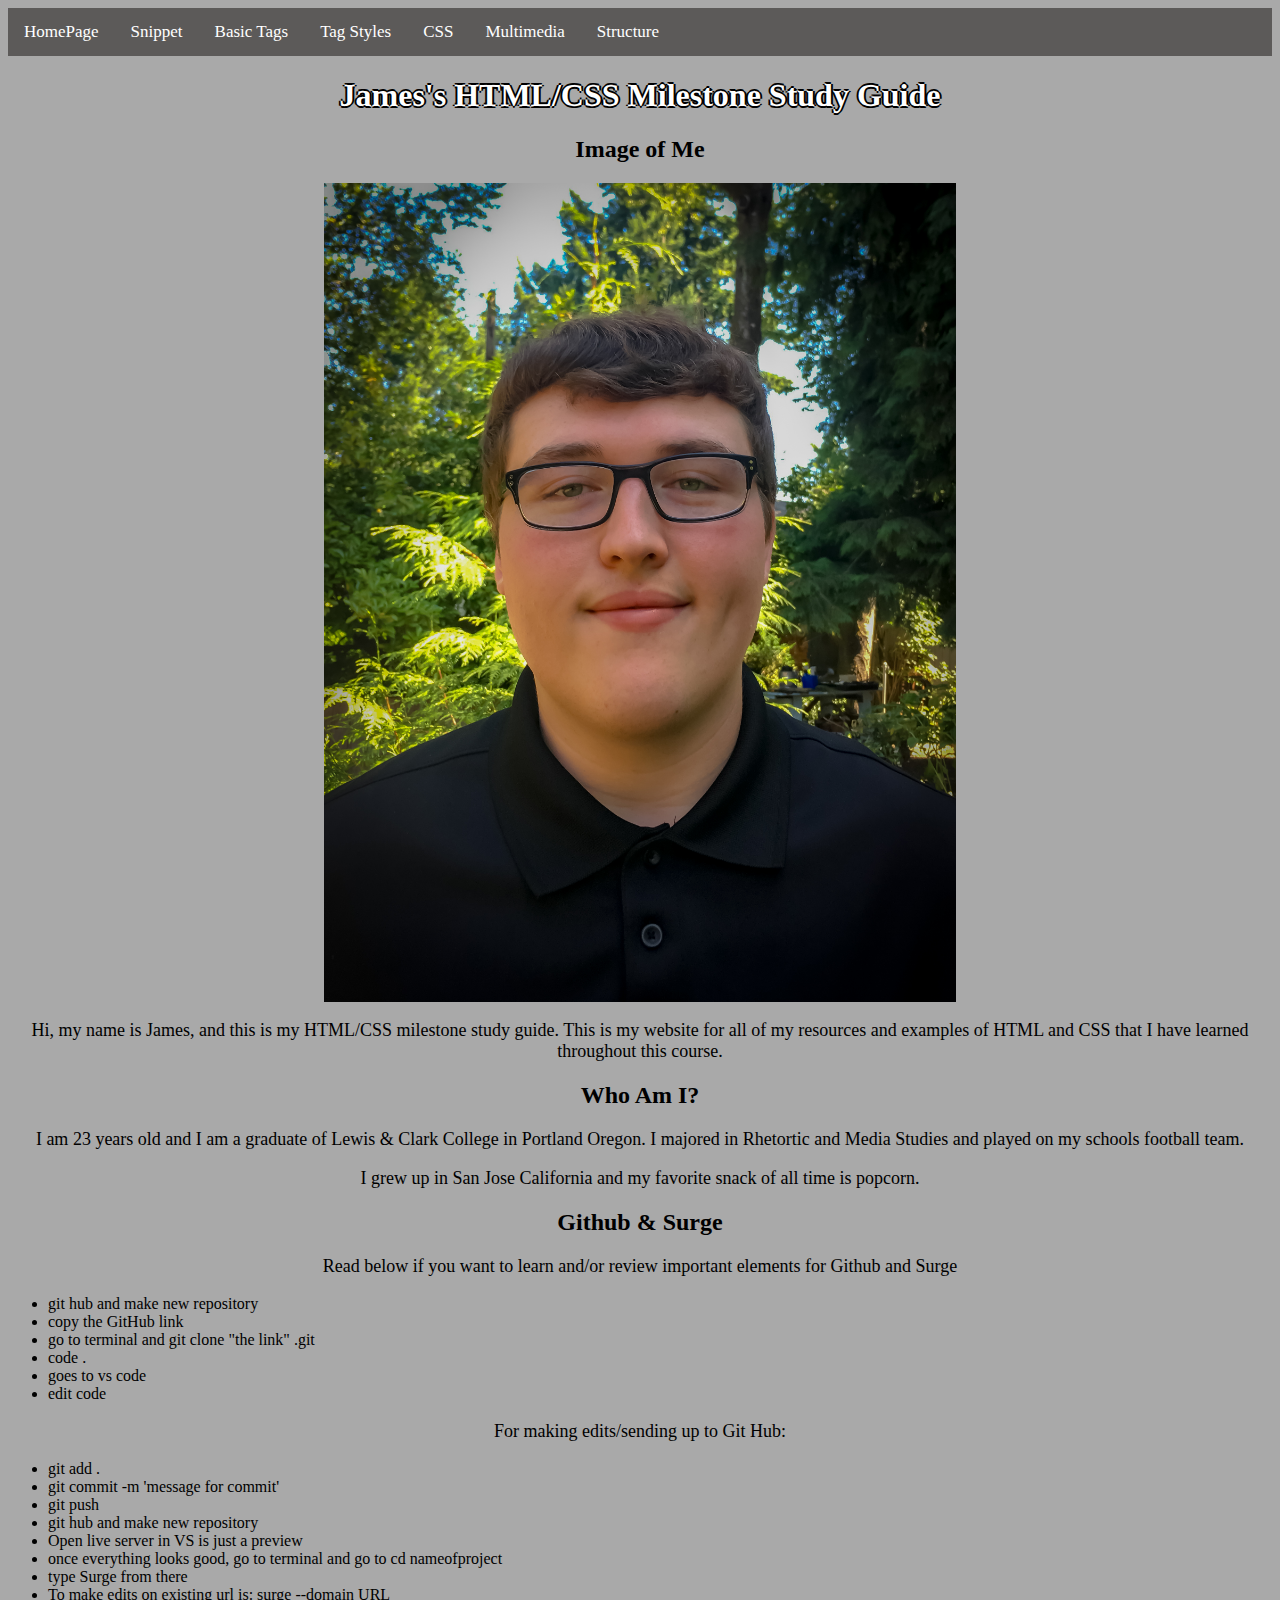
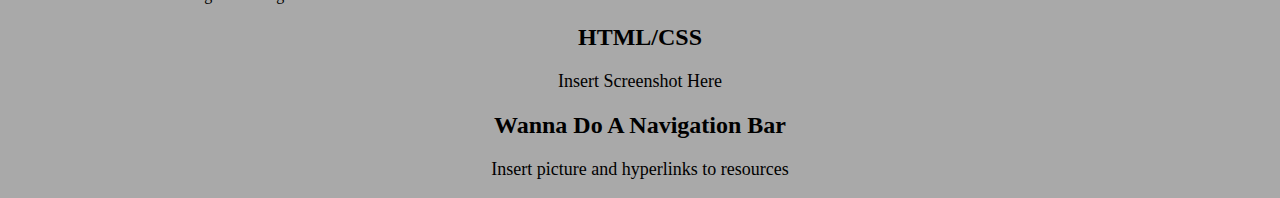
<file: index.html>
<!DOCTYPE html>
<html lang="en">
<head>
<meta charset="utf-8">
<meta name="viewport" content="width=device-width">
<title>James's MileStone Study Guide</title>
<link href="style.css" rel="stylesheet" type="text/css">
</head>
<body>
  <div class="topnav">
    <a class="home" href="index.html">HomePage</a>
    <a href="snippet.html">Snippet</a>
    <a href="basic-tags.html">Basic Tags</a>
    <a href="basic-tags-styles.html">Tag Styles</a>
    <a href="basic-css.html">CSS</a>
    <a href="multimedia.html">Multimedia</a>
    <a href="structure.html">Structure</a>
  </div>



  <h1 class="head1"><strong>James's HTML/CSS Milestone Study Guide</strong></h1>
  <h2 class="head2">Image of Me</h2>
  <img src="james.jpg" alt="Picture of Me" class="center">

    <p class="body1">
      Hi, my name is James, and this is my HTML/CSS milestone study guide.  This is my website for all of my resources and examples of HTML and CSS that
      I have learned throughout this course.
    </p>

  <h2 class="head2">Who Am I?</h2>

        <p class="body1">
          I am 23 years old and I am a graduate of Lewis & Clark College in Portland Oregon.  I majored in Rhetortic and Media Studies and played on my schools
          football team.
        </p>
        <p class="body1">
          I grew up in San Jose California and my favorite snack of all time is popcorn.
        </p>

  <h2 class="head2">Github & Surge</h2>

  <p>Read below if you want to learn and/or review important elements for Github and Surge</p>

    <div id="Git/Surge">
      <ul>
        <li>git hub and make new repository</li>
        <li>copy the GitHub link</li>
        <li>go to terminal and git clone "the link" .git</li>
        <li>code . </li>
        <li>goes to vs code</li>
        <li>edit code </li>
      </ul>
  <p class="body1">For making edits/sending up to Git Hub:</p>
      <ul>
        <li> git add .</li>
        <li>git commit -m 'message for commit'</li>
        <li>git push</li>
        <li>git hub and make new repository</li>
        <li>Open live server in VS is just a preview</li>
        <li>once everything looks good, go to terminal and go to cd nameofproject</li>
        <li>type Surge from there</li>
        <li> To make edits on existing url is: surge --domain URL</li>
      </ul>
    </div>

  <h2 class="head2">HTML/CSS</h2>
    <p>Insert Screenshot Here</p>

  <h2 class="head2">Wanna Do A Navigation Bar</h2>
    <p>Insert picture and hyperlinks to resources</p>

</body>
</html>
</file>
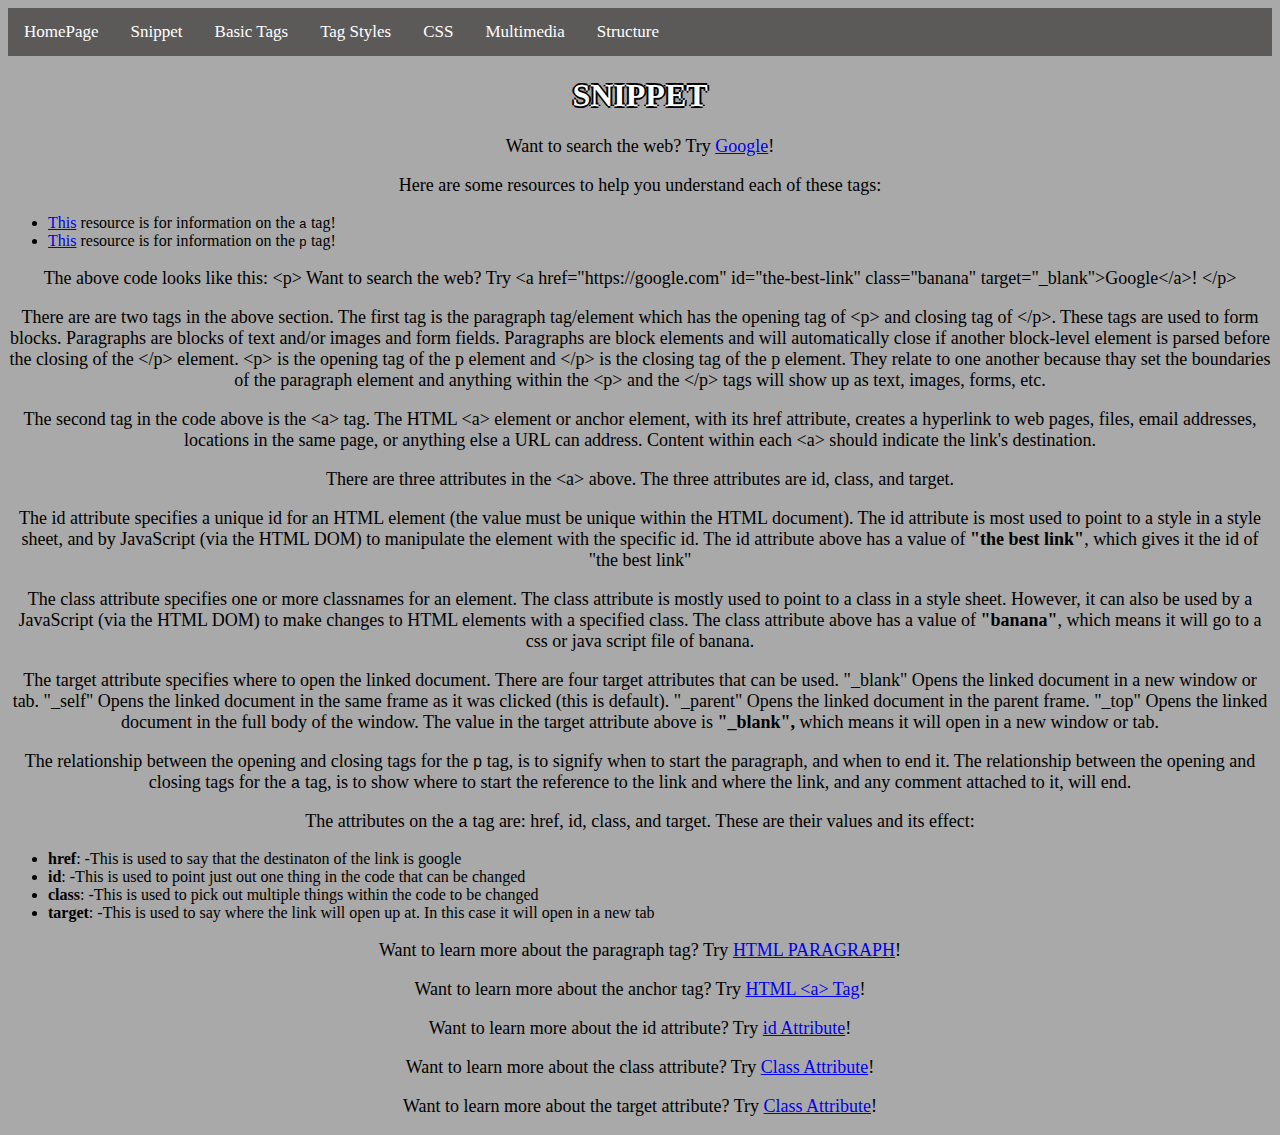
<file: snippet.html>
<!DOCTYPE html>
<html lang="en">
<head>
  <meta charset="UTF-8">
  <meta name="viewpoint" content="width=device-width, initial-scale=1.0">
  <title>SNIPPET</title>
  <link href="style.css" rel="stylesheet" type="text/css">
</head>
  <body>

    <div class="topnav">
      <a class="home" href="index.html">HomePage</a>
      <a href="snippet.html">Snippet</a>
      <a href="basic-tags.html">Basic Tags</a>
      <a href="basic-tags-styles.html">Tag Styles</a>
      <a href="basic-css.html">CSS</a>
      <a href="multimedia.html">Multimedia</a>
      <a href="structure.html">Structure</a>
    </div>

  <h1 class="head1">SNIPPET</h1>
    <p>
      Want to search the web?
      Try <a href="https://google.com" id="the-best-link" class="banana"  target="_blank">Google</a>!
    </p>
    <p>
      Here are some resources to help you understand each of these tags:
    </p>
      <ul>
        <li><a href="https://www.w3schools.com/tags/tag_a.asp">This</a> resource is for information on the <code>a</code> tag!</li>
        <li><a href="https://developer.mozilla.org/en-US/docs/Web/HTML/Element/p#:~:text=The%20HTML%20element%20represents,as%20images%20or%20form%20fields.">This</a>
      resource is for information on the <code>p</code> tag!</li>
      </ul>
    <p>
      The above code looks like this: &lt;p&gt; Want to search the web?
      Try &lt;a href="https://google.com" id="the-best-link" class="banana"  target="_blank">Google&lt;/a&gt;! &lt;/p&gt;
    </p>
    <p>
      There are are two tags in the above section.
      The first tag is the paragraph tag/element which has the opening tag of  &lt;p&gt; and closing tag of &lt;/p&gt;.
      These tags are used to form blocks.  Paragraphs are blocks of text and/or images and form fields.
      Paragraphs are block elements and will automatically close if another block-level element is parsed before the closing of the &lt;/p&gt; element.
      &lt;p&gt; is the opening tag of the p element and &lt;/p&gt; is the closing tag of the p element.
      They relate to one another because thay set the boundaries of the paragraph element and anything within the &lt;p&gt; and the &lt;/p&gt; tags
      will show up as text, images, forms, etc.
    </p>
    <p>
      The second tag in the code above is the &lt;a&gt; tag.  The HTML &lt;a&gt; element or anchor element, with its href attribute, creates a hyperlink to web pages, files, email addresses,
      locations in the same page, or anything else a URL can address.  Content within each  &lt;a&gt; should indicate the link's destination.
    </p>
    <p>
      There are three attributes in the &lt;a&gt; above.  The three attributes are id, class, and target.
    </p>
    <p>
      The id attribute specifies a unique id for an HTML element (the value must be unique within the HTML document).
      The id attribute is most used to point to a style in a style sheet, and by JavaScript (via the HTML DOM) to manipulate the element with the specific id.
      The id attribute above has a value of <b>"the best link"</b>, which gives it the id of "the best link"
    </p>
    <p>
      The class attribute specifies one or more classnames for an element.
      The class attribute is mostly used to point to a class in a style sheet.
      However, it can also be used by a JavaScript (via the HTML DOM) to make changes to HTML elements with a specified class.
      The class attribute above has a value of <b>"banana"</b>, which means it will go to a css or java script file of banana.
    </p>
    <p>
      The target attribute specifies where to open the linked document.
      There are four target attributes that can be used.  "_blank" Opens the linked document in a new window or tab.
      "_self"	Opens the linked document in the same frame as it was clicked (this is default).
      "_parent"	Opens the linked document in the parent frame.
      "_top"	Opens the linked document in the full body of the window.
      The value in the target attribute above is <b>"_blank",</b> which means it will open in a new window or tab.
    </p>

    <p>
      The relationship between the opening and closing tags for the <code>p</code> tag, is to signify when to start the paragraph, and when to end it.

      The relationship between the opening and closing tags for the <code>a</code> tag, is to show where to start the reference to the link and where the link,
      and any comment attached to it, will end.
    </p>

    <p>
      The attributes on the <code>a</code> tag are: href, id, class, and target. These are their values and its effect:
    </p>
      <ul>
        <li><b>href</b>:
          -This is used to say that the destinaton of the link is google </li>
        <li><b>id</b>:
           -This is used to point just out one thing in the code that can be changed</li>
        <li><b>class</b>:
          -This is used to pick out multiple things within the code to be changed</li>
        <li><b>target</b>:
          -This is used to say where the link will open up at. In this case it will open in a new tab</li>
      </ul>

    <p>
      Want to learn more about the paragraph tag?
      Try <a href="https://www.w3schools.com/html/html_paragraphs.asp#:~:text=block%20of%20text.-,HTML%20Paragraphs,before%20and%20after%20a%20paragraph."
      class="the-best-link" target="_blank">HTML PARAGRAPH</a>!
    </p>
    <p>
      Want to learn more about the anchor tag?
      Try <a href="https://www.w3schools.com/tags/tag_a.asp" class="the-best-link" target="_blank">HTML &lt;a&gt; Tag</a>!
    </p>
    <p>
      Want to learn more about the id attribute?
      Try <a href="https://www.w3schools.com/tags/att_id.asp#:~:text=The%20id%20attribute%20specifies%20a,element%20with%20the%20specific%20id."
      class="the-best-link" target="_blank">id Attribute</a>!
    </p>
    <p>
      Want to learn more about the class attribute?
      Try <a href="https://www.w3schools.com/tags/att_class.asp#:~:text=The%20class%20attribute%20specifies%20one,elements%20with%20a%20specified%20class."
      class="the-best-link" target="_blank">Class Attribute</a>!
    </p>
    <p>
      Want to learn more about the target attribute?
      Try <a href="https://www.w3schools.com/tags/att_a_target.asp"
      class="the-best-link" target="_blank">Class Attribute</a>!
    </p>
  </body>
</html>
</file>
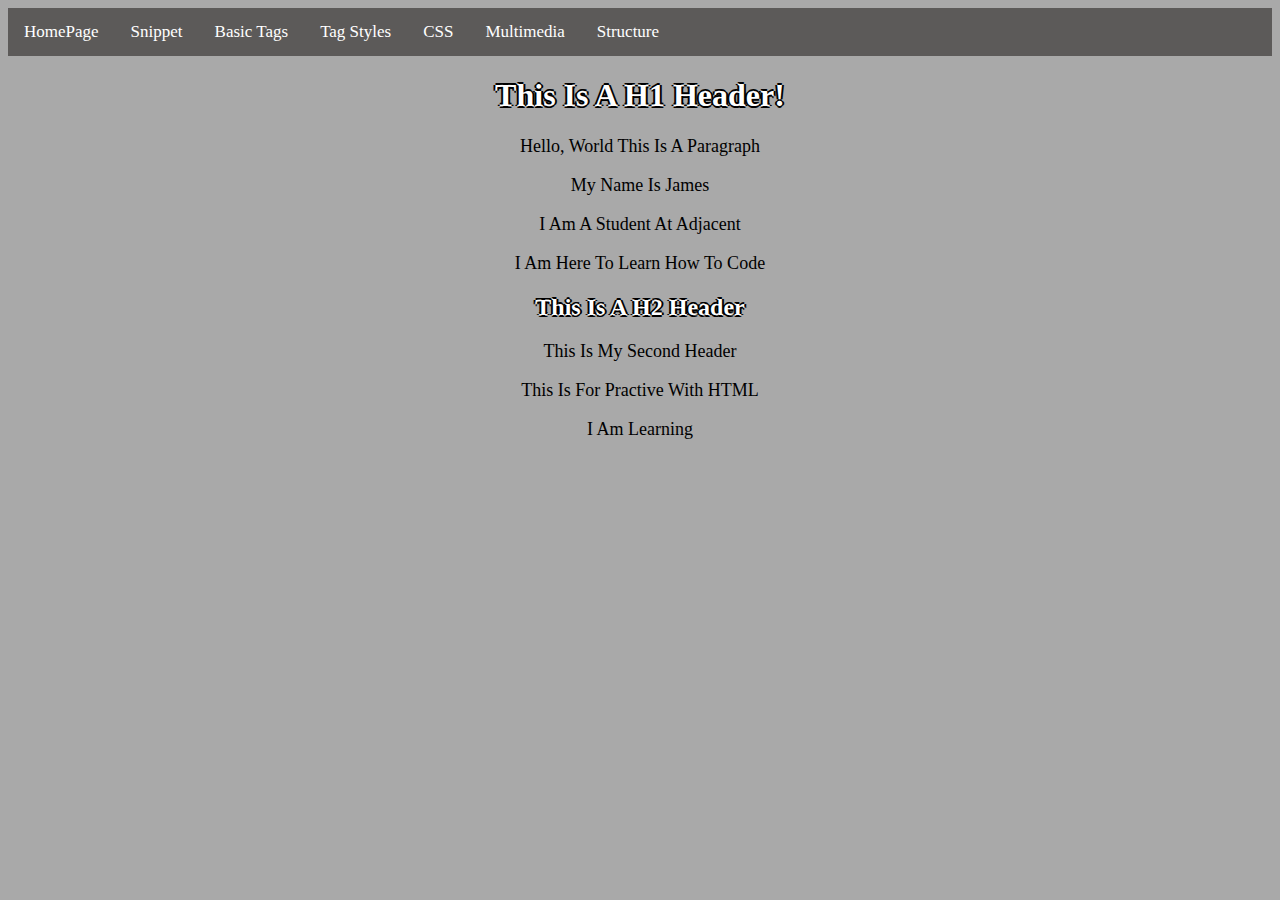
<file: structure.html>
<!DOCTYPE html>
<html lang="en">
<head>
  <title>Structure</title>
  <link rel="stylesheet" href="style.css">
  <meta charset="UTF-8">
  <meta name="viewpoint" content="width=device-width, initial-scale=1.0">
</head>
  <body>
      <div class="topnav">
        <a class="home" href="index.html">HomePage</a>
        <a href="snippet.html">Snippet</a>
        <a href="basic-tags.html">Basic Tags</a>
        <a href="basic-tags-styles.html">Tag Styles</a>
        <a href="basic-css.html">CSS</a>
        <a href="multimedia.html">Multimedia</a>
        <a href="structure.html">Structure</a>
      </div>
    <h1 class="head1">This Is A H1 Header!</h1>
      <p class="body1">Hello, World This Is A Paragraph</p>
      <p class="body1">My Name Is James</p>
      <p class="body1">I Am A Student At Adjacent</p>
      <p class="body1">I Am Here To Learn How To Code</p>
    <h2 class="head1">This Is A H2 Header</h2>
      <p class="body1">This Is My Second Header</p>
      <p class="body1">This Is For Practive With HTML</p>
      <p class="body1">I Am Learning</p>
  </body>
</html>
</file>
<file: style.css>
img {
  height: 200px;
  width: 200px;
  text-align: center;
}

.center {
  display: block;
  margin-left: auto;
  margin-right: auto;
  width: 50%;
  height: 50%;
}

.centeryoutube {
  display: block;
  margin-left: auto;
  margin-right: auto;
  width: 100%;
  height: 100%;
}

body {
  background-color: darkgrey;
}
.topnav {
  background-color: #5c5a59;
  overflow: hidden;
}
.topnav a {
  float: left;
  color: white;
  text-align: center;
  padding: 14px 16px;
  text-decoration: none;
  font-size: 17px;
}
.topnav a:hover {
  background-color: #181061;
}
.topnav a.active {
  background-color:white;
  color: white;
}
#head1 , #head2 {
  color: #000000;
  text-align: center;
}
p {
  color: rgb(0, 0, 0);
  text-align: center;
  margin-left: auto;
  margin-right: auto;
  font-size: large;
}
#body1 , #body2 {
  text-align: center;
}
#helplist {
  text-align: left;
  color: white;
}

.head1 {
  color: #ffffff;
  text-align: center;
  text-shadow: -2px 0 black, 0 2px black, 2px 0 black, 0 -2px black;
}

.body1 {
  text-align: center;
}

.head2 {
  color: #000000;
  text-align: center;
}

.tags {
  color:maroon;
  text-align: center;
}

.audio {
  text-align: center;
  margin-right: auto;
  margin-left: auto;
}

.video {
  text-align: center;
  margin-right: auto;
  margin-left: auto;
}

#tables {

}
div.quote {
  color: red;
}
div.ollists {
  color: rgb(57, 117, 97);
}
div.table3 {
  color: orange;
}
div.tableborder {
  border: solid blue;
}
</file>
